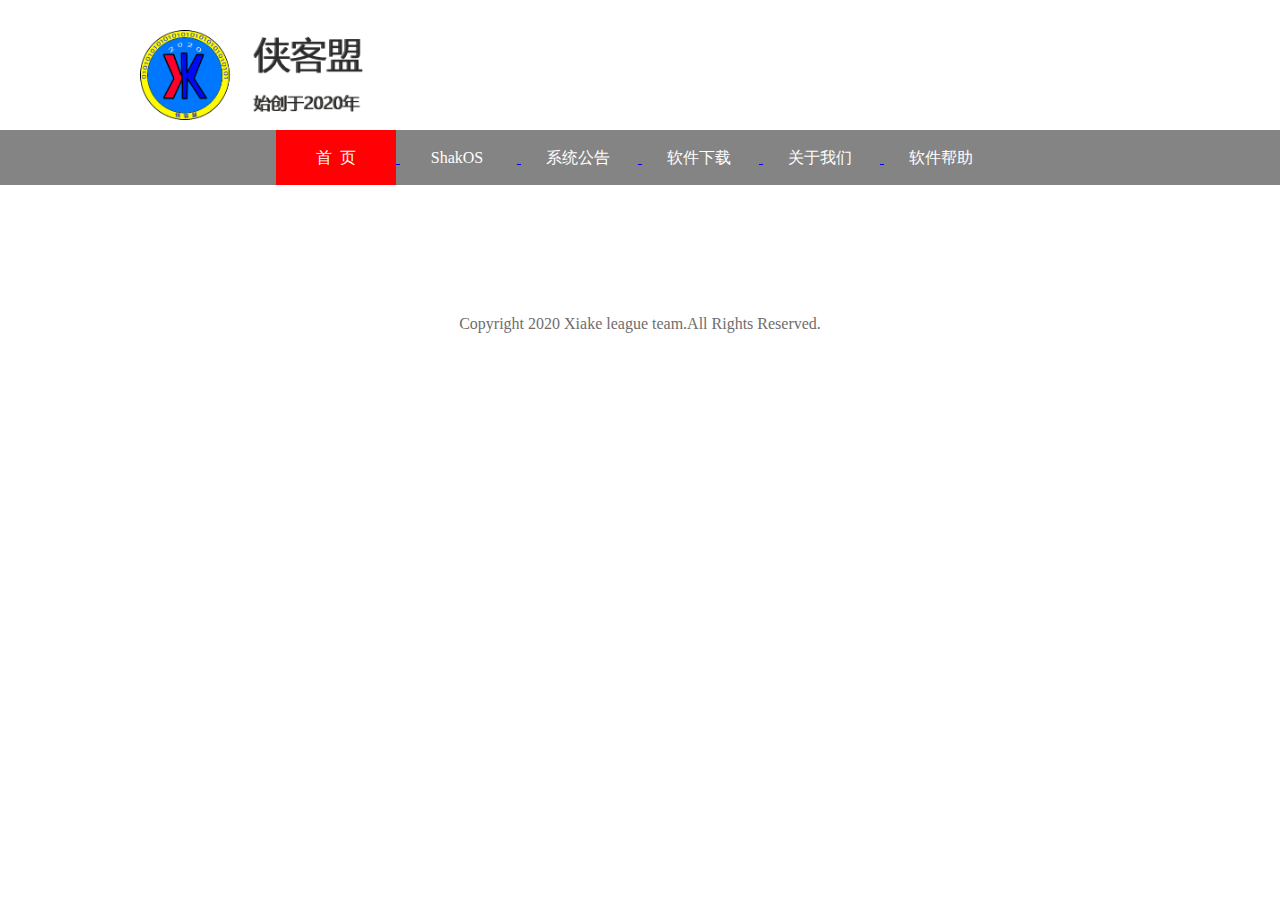
<file: gywm.html>
<!doctype html>
<html>
<head>
<meta charset="utf-8">
<title>关于我们</title>
<link rel="icon" href="image/shakmon-3.png" type="image/x-icon"/>
<link href="css/style.css" type="text/css" rel="stylesheet">
</head>

<body>
<a href="index.html">
<div class="logo">

</div>
</a>
<div class="dbback">
  <ul>
    <a href="index.html">
    <li class="xuanz">首&nbsp;&nbsp;页</li>
      </a> <a href="shakos.html">
    <li>ShakOS</li>
    </a> <a href="xtgg.html">
    <li>系统公告</li>
    </a> <a href="downlands.html">
    <li>软件下载</li>
    </a> <a href="gywm.html">
    <li>关于我们</li>
    </a> <a href="rjhelp.html">
    <li>软件帮助</li>
    </a>
  </ul>
</div>
<!--底部版权信息-->
<div class="bqbottom">Copyright 2020 Xiake league team.All Rights Reserved. </div>
</body>
</html>
</file>
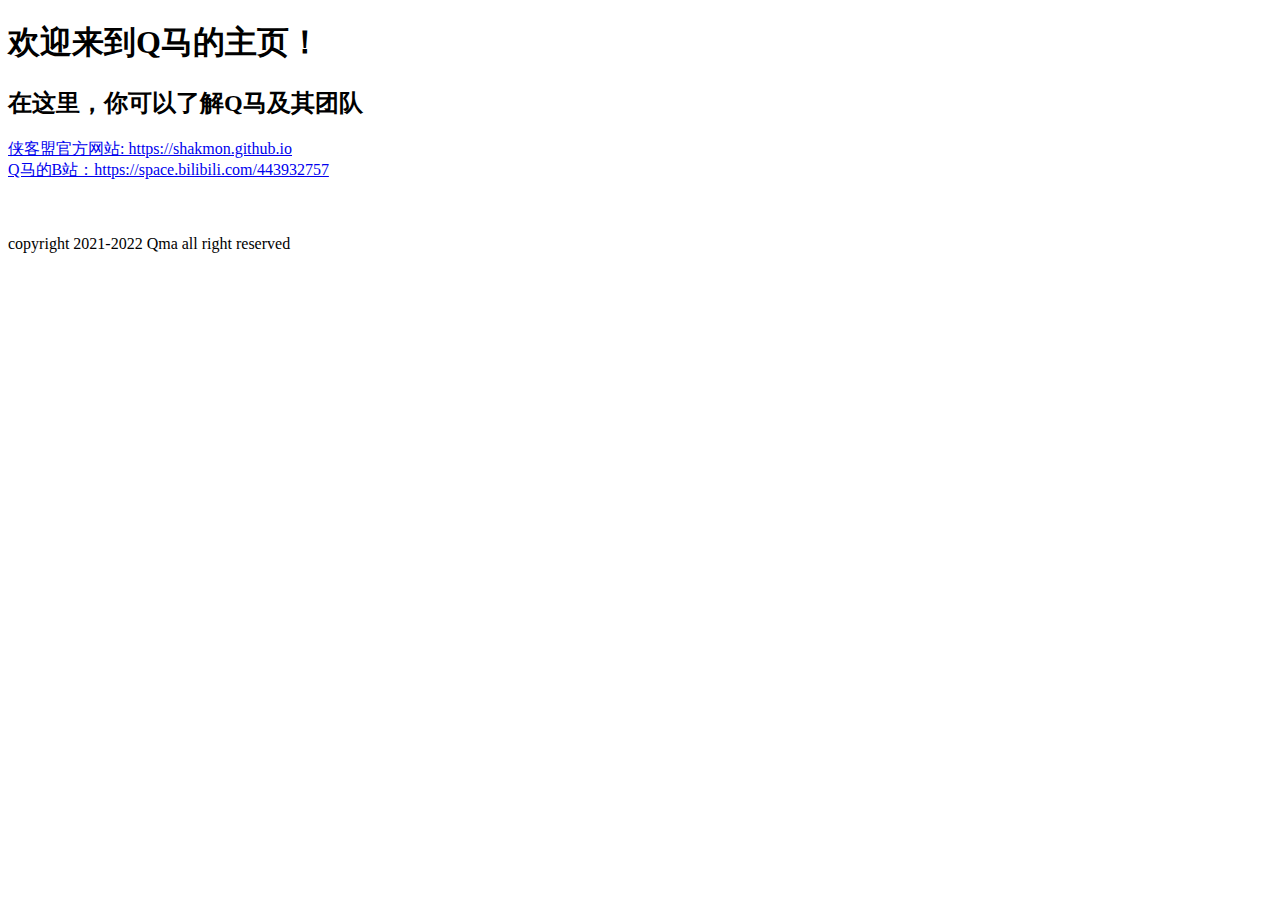
<file: index2.html>
<!doctype html>
<html>
<head>
<meta charset="utf-8">
<title>欢迎来到Q马的主页</title>
</head>
	<h1>欢迎来到Q马的主页！</h1>
<h2>在这里，你可以了解Q马及其团队</h2>
	<a href="https://shakmon.github.io">侠客盟官方网站: https://shakmon.github.io</a>
	<br>
	<a href="https://space.bilibili.com/443932757">Q马的B站：https://space.bilibili.com/443932757</a><br>
	<br><br><br>
	
	copyright 2021-2022 Qma all right reserved
	
<body>
</body>
</html>
</file>
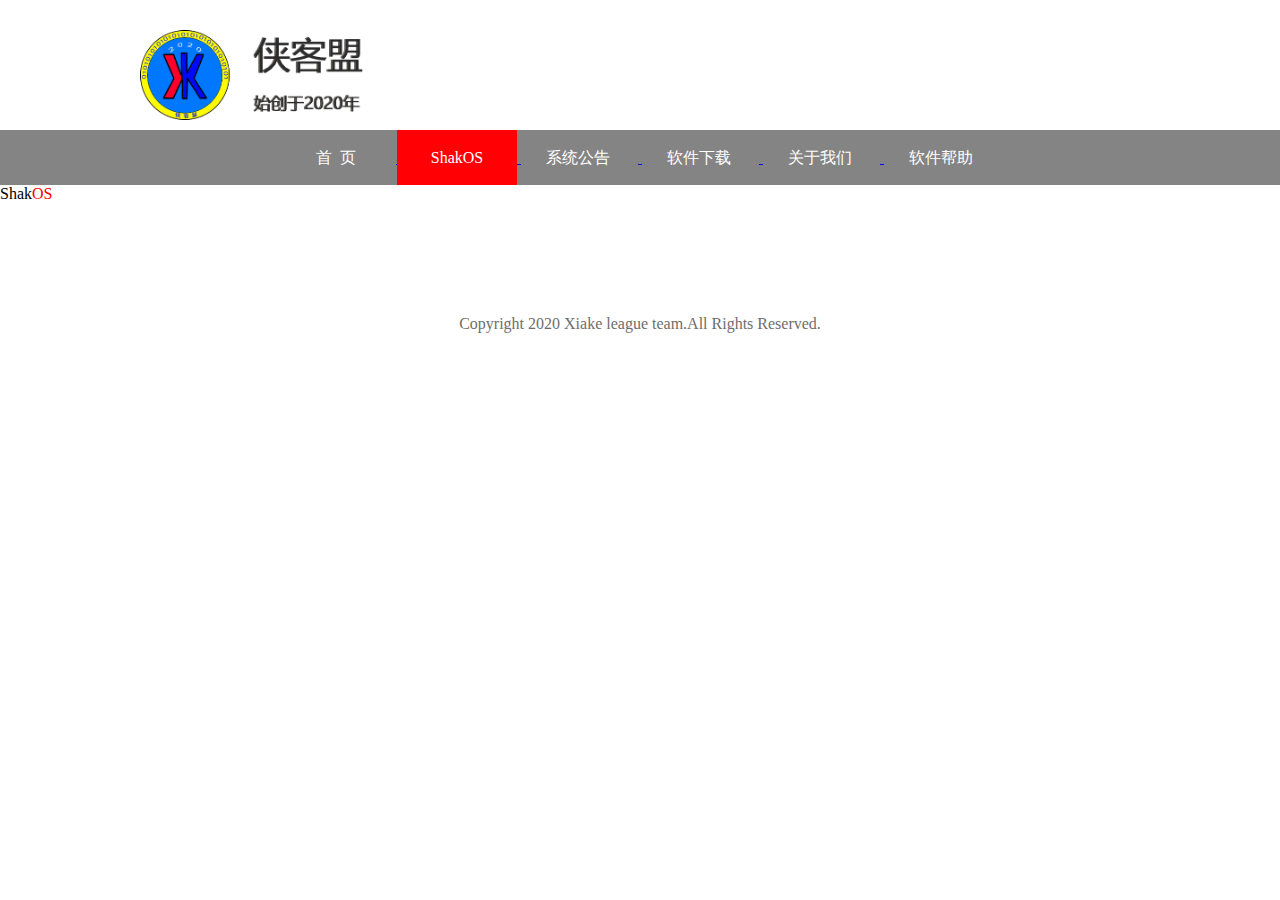
<file: shakos.html>
<!doctype html>
<html>
<head>
<meta charset="utf-8">
<title>用心做系统----ShakOS 1.01</title>
<link rel="icon" href="image/shakmon-3.png" type="image/x-icon"/>
<link href="css/style.css" type="text/css" rel="stylesheet">
</head>

<body>
<a href="index.html">
<div class="logo">
</div>
</a>
<div class="dbback">
  <ul>
    <a href="index.html">
    <li>首&nbsp;&nbsp;页</li>
      </a> <a href="shakos.html">
  </a> <a href="xtgg.html">
    <li class="xuanz">ShakOS</li>
    </a> <a href="xtgg.html">
    <li>系统公告</li>
    </a> <a href="downlands.html">
    <li>软件下载</li>
    </a> <a href="gywm.html">
    <li>关于我们</li>
    </a> <a href="rjhelp.html">
    <li>软件帮助</li>
    </a>
  </ul>
 <p>Shak<FONT COLOR="RED">OS<font color="black"></p>
   <p></p>
</div>
<!--底部版权信息-->
<div class="bqbottom">Copyright 2020 Xiake league team.All Rights Reserved. </div>
</body>
</html>
</file>
<file: css/style.css>
@charset "utf-8";
/* CSS Document */
* {
    margin: 0;
}
/*网页logo*/
.logo {
    float: left;
    width: 300px;
    height: 90px;
    background: url("../image/shakmon-2.png");
    background-repeat: no-repeat;
    background-size: 300px 90px;
    margin: -100px 140px;
}
/*导航栏背景*/
.dbback {
    background-color: rgba(132,132,132,1.00);
    width: 100%;
    height: 55px;
    margin: 130px auto;
}
/*导航栏*/
.dbback ul {
    width: 1000px;
    list-style: none;
    text-align: center;
    margin-left: 100px;
    text-decoration: none;
}
.dbback ul li {
    display: inline-block;
    width: 120px;
    line-height: 55px;
    color: rgba(255,255,255,1.00);
    margin-left: -3px;
}
/*导航栏经过样式*/
.dbback ul li:hover {
    background-color: rgba(255,0,4,1.00);
	transition-duration: 0.5s;
	transition-timing-function:linear;
}
/*导航栏首页选中样式*/
.xuanz {
    background-color: rgba(255,0,4,1.00);
}
/*底部版权信息*/
.bqbottom {
    margin-top: 50px;
    text-align: center;
    color: #6F6D6D;
}
/*公告标题设置*/
.title {
    margin: 20px;
    text-align: center;
    font-size: 30px;
    color: #FF0004;
}
.biaoge hr{
	margin: 0 auto;
	width: 96%;
	border-color: #FF0004;
	background: #FF0004;
	height: 2px;
}
/*文章内容设置*/
.contect{
	margin: 20px;
}
/*example*/
.example{}
.example ol{position:relative;width: 80px;height: 20px;top:-30px;left:60px;}
.example ol li{float:left;width: 10px;height: 10px;margin: 5px;background: #fff;}
.example ol li.seleted{background: #1AA4CA;}

.example1{}
.example1 ol{position:relative;width: 80px;height: 20px;top:-30px;left:60px;}
.example1 ol li{float:left;width: 10px;height: 10px;margin: 5px;background: #fff;}
.example1 ol li.seleted{background: #1AA4CA;}

.example2{}
.example2 ol{position:relative;width: 80px;height: 20px;top:-30px;left:60px;}
.example2 ol li{float:left;width: 10px;height: 10px;margin: 5px;background: #fff;}
.example2 ol li.seleted{background: #1AA4CA;}
</file>
